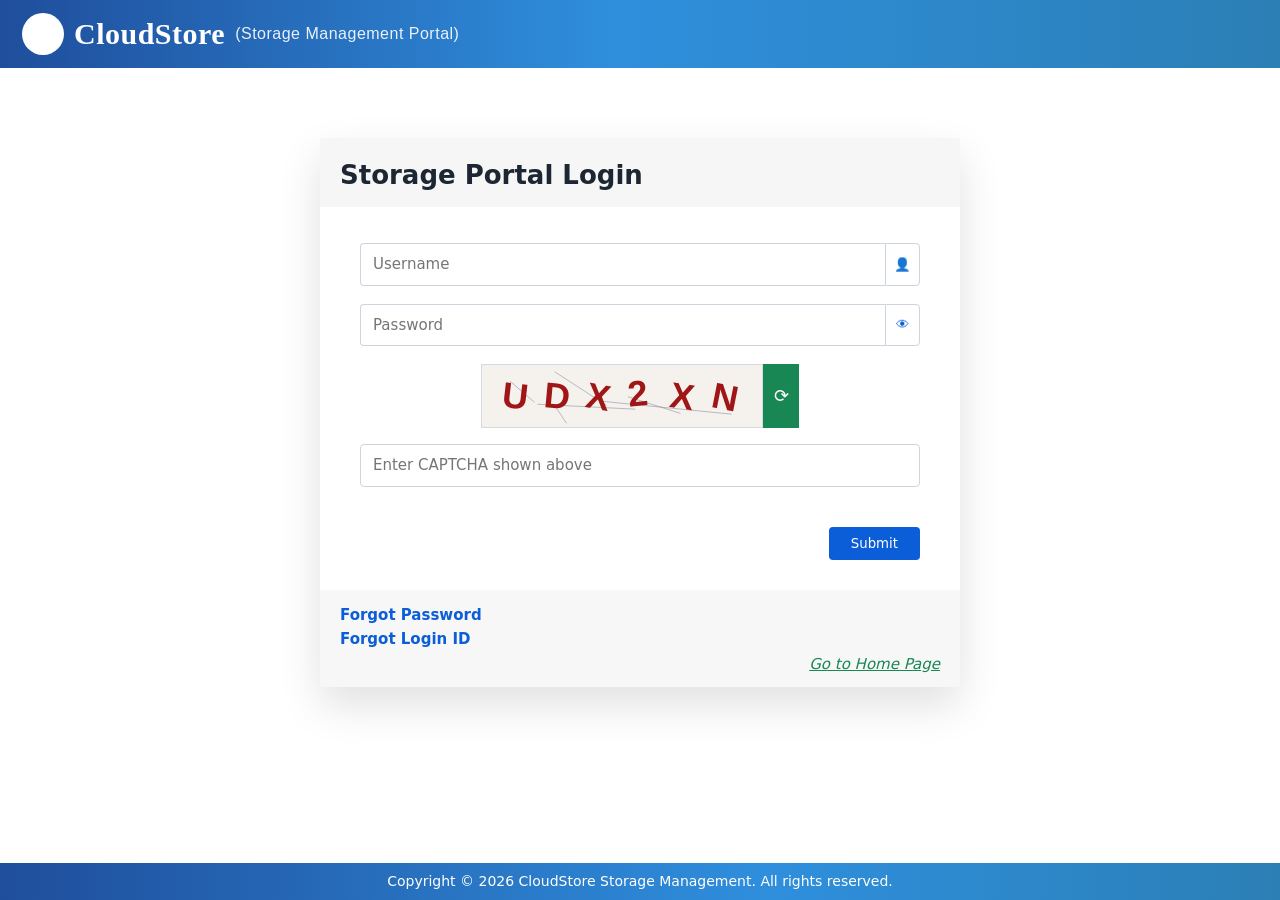
<file: index.html>
<!DOCTYPE html>
<html lang="en"><head><meta charset="utf-8"><meta name="viewport" content="width=device-width,initial-scale=1">
<meta http-equiv="refresh" content="0; url=login.html"><title>Redirecting...</title></head>
<body><p>Redirecting to the <a href="login.html">login page</a>...</p><script>location.replace("login.html");</script></body></html>
</file>
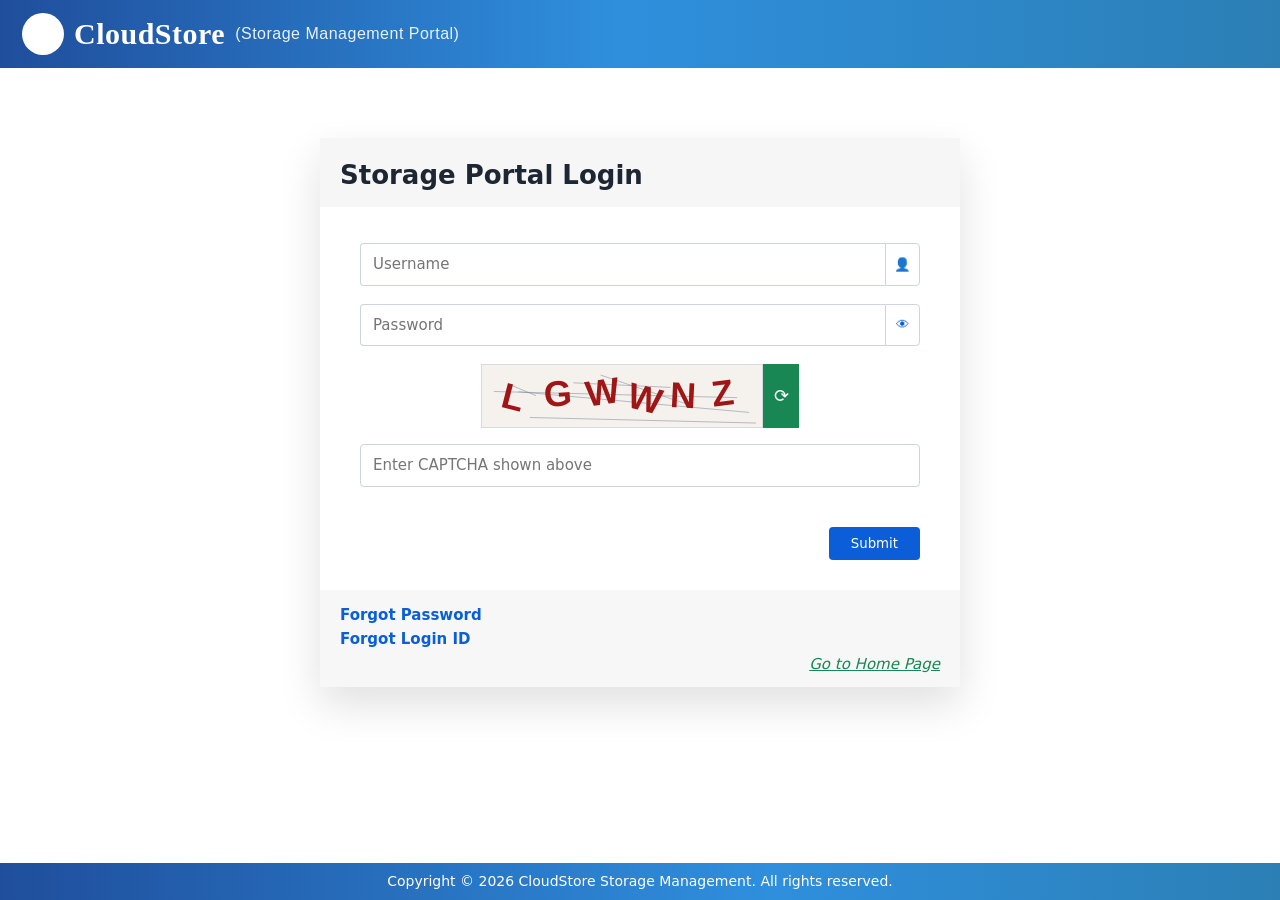
<file: dashboard.html>
<!DOCTYPE html>
<html lang="en"><head><meta charset="utf-8"><meta name="viewport" content="width=device-width,initial-scale=1">
<title>Storage Dashboard</title><link rel="stylesheet" href="style.css"></head>
<body>
<header class="topbar">
 <div class="brand"><div class="logo">&#9729;</div>CloudStore <small>(Storage Management Portal)</small></div>
 <button class="tb-btn" title="Home">&#8962;</button><button class="tb-btn" onclick="print()" title="Print">&#128438;</button><button class="tb-btn" title="Favourites">&#9733;</button>
 <div class="pill" id="ql">Quick Links &#9662;</div>
 <div class="spacer"></div><div class="pill" style="margin:0">&#9786; Usage Policy</div>
 <div class="user" id="um"><div class="avatar" id="av">U</div><span id="un"></span> &#9662;</div>
</header>
<nav class="nav" id="nav">
 <a href="#" class="on">&#9776;</a><a href="#">&#128193; Files</a><a href="#">&#129504; Classification</a><a href="#">&#128230; Storage Tiers</a><a href="#">&#128200; Monitoring</a><a href="#">&#128176; Cost Reports</a><a href="#">&#128737; Security</a><a href="#">&#9881; Settings</a><a href="#">Feedback</a><a href="#" id="lo">&#10162; Logout</a>
</nav>
<main><div class="layout">
<div>
 <div class="plan"><h2>Action Plan - Storage Optimization</h2><button class="btn y" id="view">View</button><button class="btn g" id="upb">&#8679; Upload File</button></div>
 <div class="reg"><div class="hd"><h2>Current Storage Overview</h2><div class="tag" id="mon"></div></div>
  <div class="scroll"><table><thead><tr><th>#</th><th>File Name</th><th>Type</th><th>Size</th><th>Access (30d)</th><th>Tier</th><th>Score</th><th>Remarks</th></tr></thead><tbody id="tb"></tbody></table></div></div>
 <div class="row2">
  <div class="card"><div class="hd" style="color:var(--red);font-size:20px;font-weight:700">Lifecycle Jobs : Events Scheduled</div><div class="bd">
   <div class="gold">Today : Ongoing Jobs</div><div style="display:flex;gap:16px;align-items:center;margin:12px 0"><div><div class="big" id="dd"></div><b id="dm"></b></div><span style="color:#777">--- No jobs running right now ---</span></div>
   <hr style="border:0;border-top:1px solid var(--line)"><div class="gold">Forthcoming Jobs</div>
   <p style="margin:6px 0">02:00 &middot; Nightly access-pattern scan<br>Sunday &middot; Re-classification of all files<br>1st of month &middot; Cost and usage report</p></div></div>
  <div class="card" style="border-top-color:#5b9bd5"><div class="bd"><h2 style="padding:0;background:none;color:var(--red);font-size:22px">SPOT-LIGHT</h2><div class="chip" style="margin-top:6px">Alerts <b>3</b></div>
   <ul class="news"><li id="n1"></li><li>Files unused for 90 days are moved to the Cold tier automatically</li><li>Monthly cost report is ready for download</li></ul></div></div>
 </div>
</div>
<aside>
 <div class="card"><h2>ADMIN Message</h2><div class="bd" style="min-height:70px;color:#555" id="msg">Welcome back. Review the files flagged below to keep your storage cost low.</div></div>
 <div class="card"><h2>STORAGE and COST Status</h2><div class="bd">
  <div class="kv"><span>Total Capacity :</span><b class="k1">500 GB</b></div><div class="kv"><span>Used Storage :</span><b class="k2" id="used"></b></div>
  <div class="kv"><span>Monthly Cost (tiered) :</span><b class="k3" id="cost"></b></div><div class="kv"><span>Cost if all in Hot tier</span><b class="k4" id="base"></b></div>
  <div class="status"><span>Optimization Status</span><b id="sav"></b></div>
  <div class="bar" id="bar"></div><div style="font-size:12px;color:#666">Hot / Warm / Cold by size</div></div></div>
 <div class="card"><h2>Forthcoming Lifecycle Actions</h2><div class="bd"><table><thead><tr><th>#</th><th>File</th><th>Planned action</th></tr></thead><tbody id="act"></tbody></table></div></div>
</aside></div></main>
<div class="modal" id="md"><div class="card"><h2>Upload and classify a file</h2><div class="bd">
 <p><input type="file" id="fi"></p><p>Priority<select id="pr"><option value="n">Normal</option><option value="c">Critical (keep fast)</option><option value="r">Rarely used</option></select></p>
 <div style="text-align:right"><button class="btn" id="cancel" style="background:#6c757d">Cancel</button> <button class="btn g" id="go">Upload</button></div></div></div></div>
<div class="foot">Copyright &copy; 2026 CloudStore Storage Management. All rights reserved.</div>
<script src="dashboard.js"></script></body></html>
</file>
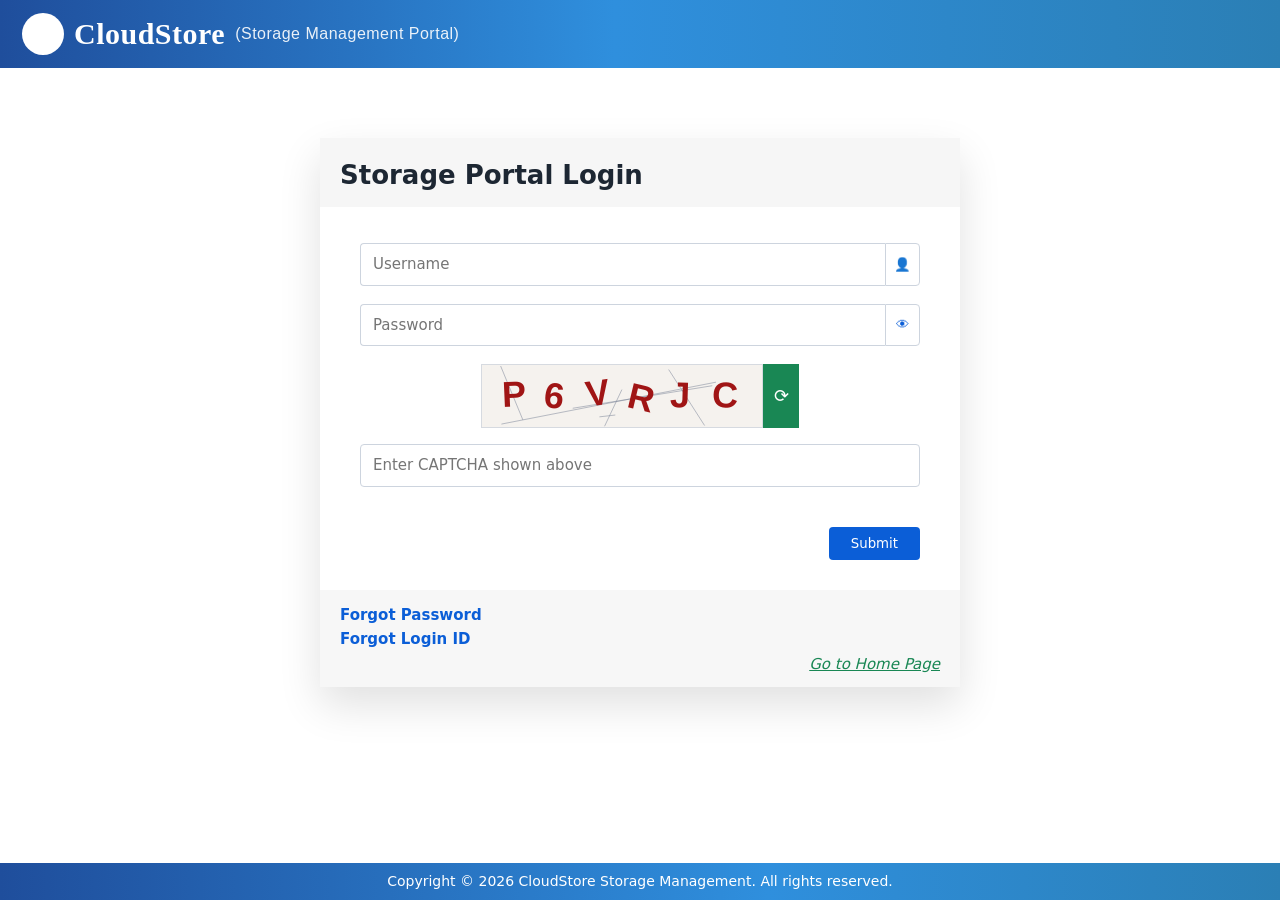
<file: login.html>
<!DOCTYPE html>
<html lang="en"><head><meta charset="utf-8"><meta name="viewport" content="width=device-width,initial-scale=1">
<title>Storage Portal Login</title><link rel="stylesheet" href="style.css"></head>
<body>
<header class="topbar"><div class="brand"><div class="logo">&#9729;</div>CloudStore <small>(Storage Management Portal)</small></div></header>
<div class="login-wrap"><div class="login">
<h1>Storage Portal Login</h1>
<form class="bd" id="f" autocomplete="off">
<div class="field"><input type="text" id="u" placeholder="Username"><button type="button" tabindex="-1">&#128100;</button></div>
<div class="field"><input type="password" id="p" placeholder="Password"><button type="button" id="eye" title="Show password">&#128065;</button></div>
<div class="cap"><canvas id="cv" width="280" height="62"></canvas><button type="button" id="rf" title="New captcha">&#10227;</button></div>
<input type="text" id="c" placeholder="Enter CAPTCHA shown above" style="margin-bottom:12px">
<p class="err" id="e"></p>
<div style="text-align:right"><button class="btn" type="submit">Submit</button></div>
</form>
<div class="links"><a href="#">Forgot Password</a><a href="#">Forgot Login ID</a><a class="home" href="#">Go to Home Page</a></div>
</div></div>
<div class="foot">Copyright &copy; 2026 CloudStore Storage Management. All rights reserved.</div>
<script src="login.js"></script></body></html>
</file>
<file: style.css>
:root{--blue:#2457a6;--sky:#2f8fdd;--line:#d9dfe8;--bg:#f3f5f9;--card:#fff;--ink:#1d2733;--red:#7a0c0c;--link:#0b5ed7;--hot:#e8833a;--warm:#f2c14e;--cold:#6fa8dc}
*{box-sizing:border-box}html,body{height:100%}
body{margin:0;font:15px/1.5 "Segoe UI",system-ui,Arial,sans-serif;color:var(--ink);background:var(--bg);display:flex;flex-direction:column;min-height:100vh}
a{color:var(--link);text-decoration:none}
.topbar{display:flex;align-items:center;gap:16px;padding:0 22px;height:68px;color:#fff;background:linear-gradient(90deg,#1f4e9c 0%,#2f8fdd 48%,#2b7fb5 100%);box-shadow:0 2px 8px rgba(0,0,0,.2)}
.brand{display:flex;align-items:center;gap:10px;font:700 30px Georgia,serif;letter-spacing:.5px}.brand small{font:500 16px "Segoe UI",sans-serif;opacity:.9}
.logo{width:42px;height:42px;border-radius:50%;background:#fff;display:grid;place-items:center;font-size:22px}
.tb-btn{background:none;border:0;color:#fff;font-size:22px;cursor:pointer;padding:6px 8px}
.pill{border:1px solid rgba(255,255,255,.6);border-radius:8px;padding:8px 14px;background:rgba(255,255,255,.12);margin:0 auto}
.user{display:flex;align-items:center;gap:10px;font-weight:700;cursor:pointer}.avatar{width:38px;height:38px;border-radius:50%;background:#fff;color:var(--blue);display:grid;place-items:center;font-weight:700}
.spacer{flex:1}
.nav{display:flex;align-items:center;gap:6px;padding:0 22px;height:64px;background:#fff;border-bottom:1px solid #f0d9b5;overflow-x:auto}
.nav a{display:flex;align-items:center;gap:7px;padding:8px 14px;font-weight:700;color:var(--blue);white-space:nowrap;border-radius:8px}.nav a:hover,.nav a.on{background:#eaf1fb}
.nav a:not(:first-child)::before{content:">";color:#8aa;font-weight:400;margin-right:6px}
main{flex:1;padding:24px 28px}
.layout{display:grid;grid-template-columns:minmax(0,1fr) 380px;gap:24px;align-items:start}
.card{background:var(--card);border:1px solid var(--line);border-top:3px solid #5b9bd5;border-radius:4px;margin-bottom:22px;box-shadow:0 1px 4px rgba(0,0,0,.05)}
.card>h2,.card>.hd{margin:0;padding:14px 18px;background:#f1f3f6;font-size:17px;color:#111}
.card .bd{padding:16px 18px}
.plan{display:flex;align-items:center;gap:14px;flex-wrap:wrap;padding:18px;background:#fffaf0;border:1px solid #f1e3c4;border-top:3px solid #f1d9a0;border-radius:4px;margin-bottom:22px}
.plan h2{margin:0;color:var(--red);font-size:22px}
.btn{border:0;border-radius:4px;padding:9px 22px;font:600 15px inherit;font-family:inherit;cursor:pointer;background:#0b5ed7;color:#fff}.btn.y{background:#ffd966;color:#222;min-width:220px}.btn.g{background:#198754}
.reg{background:#fff;border:1px solid var(--line);border-top:3px solid #5b9bd5;border-radius:4px;margin-bottom:22px}
.reg .hd{display:flex;justify-content:space-between;align-items:center;gap:12px;padding:14px 18px;background:#f1f3f6}
.reg .hd h2{margin:0;font-size:17px;color:var(--red);text-transform:uppercase}.reg .tag{background:#fdf1d8;color:var(--red);font-weight:700;padding:8px 40px;flex:1;text-align:center;max-width:520px}
.scroll{max-height:370px;overflow:auto}
table{width:100%;border-collapse:collapse;font-size:14px}th,td{padding:9px 12px;text-align:left;white-space:nowrap}th{position:sticky;top:0;background:#fff;border-bottom:2px solid var(--line)}tr+tr td{border-top:1px solid #f0f2f5}
.t-hot,.t-warm,.t-cold{font-weight:700;font-style:italic}.t-hot{color:#d9601c}.t-warm{color:#b88a00}.t-cold{color:#2b78c2}
.ok{color:#1c7c3b;font-weight:700}.bl{color:#0b5ed7;font-weight:700}.or{color:#c25b00;font-weight:700}
.row2{display:grid;grid-template-columns:1fr 1.5fr;gap:24px}
.big{font:700 34px Georgia,serif;color:var(--red)}.gold{color:#a07400;font-weight:700;font-size:19px}
.chip{display:inline-block;background:#0dcaf0;color:#073;font-weight:700;padding:8px 16px;border-radius:4px}.chip b{background:#dc3545;color:#fff;border-radius:99px;padding:1px 7px;margin-left:6px;font-size:12px}
.news{list-style:none;margin:10px 0 0;padding:0}.news li{padding:10px 4px 10px 26px;position:relative;border-bottom:1px solid var(--line)}.news li::before{content:"\26A1";position:absolute;left:0;color:#8b1a3a}
.kv{display:grid;grid-template-columns:1fr 130px;border-bottom:1px solid #e6e9ee}.kv span{padding:8px 4px;font-weight:700;color:var(--link)}.kv b{padding:8px;text-align:center;color:#7a0c0c}
.k1{background:#e4eefc}.k2{background:#c7dcfa}.k3{background:#7fb0f2}.k4{background:#fbe8e8}
.status{display:grid;grid-template-columns:1fr 1.2fr;font-weight:700;margin-top:4px}.status span{background:#0dcaf0;padding:10px}.status b{background:#8fbfa6;color:#1d7d8a;padding:10px}
.bar{display:flex;height:16px;border-radius:6px;overflow:hidden;background:#e3e7ee;margin:10px 0 6px}.bar i{display:block}
.modal{position:fixed;inset:0;background:rgba(10,20,40,.5);display:none;align-items:center;justify-content:center;padding:20px;z-index:20}.modal.on{display:flex}.modal .card{width:min(520px,100%);margin:0}
select,input[type=text],input[type=password],input[type=file]{font:inherit;padding:9px 12px;border:1px solid #cdd4de;border-radius:4px;width:100%}
.foot{background:linear-gradient(90deg,#1f4e9c,#2f8fdd 60%,#2b7fb5);color:#fff;text-align:center;padding:8px;font-size:14px}
/* login */
.login-wrap{flex:1;display:flex;justify-content:center;align-items:flex-start;padding:70px 20px;background:#fff}
.login{width:min(640px,100%);box-shadow:0 18px 40px rgba(0,0,0,.12);background:#fff}
.login h1{margin:0;padding:18px 20px 12px;font-size:26px;background:#f6f6f6}
.login .bd{padding:36px 40px 30px}.field{display:flex;margin-bottom:18px}.field input{border-radius:4px 0 0 4px;border-right:0}.field button{width:36px;border:1px solid #cdd4de;background:#fff;color:#0b5ed7;border-radius:0 4px 4px 0;cursor:pointer}
.cap{display:flex;justify-content:center;margin:6px 0 16px}.cap canvas{border:1px solid #d6dae0;background:#f5f2ee}.cap button{width:36px;border:0;background:#198754;color:#fff;cursor:pointer;font-size:18px}
.login .links{background:#f7f7f7;padding:14px 20px 12px;display:flex;flex-direction:column;gap:2px;font-weight:600}.login .links a.home{align-self:flex-end;color:#198754;font-style:italic;font-weight:400;text-decoration:underline}
.err{color:#b3261e;font-size:14px;min-height:20px;margin:0 0 8px}
@media(max-width:1000px){.layout,.row2{grid-template-columns:1fr}.pill{display:none}main{padding:16px}}
</file>
